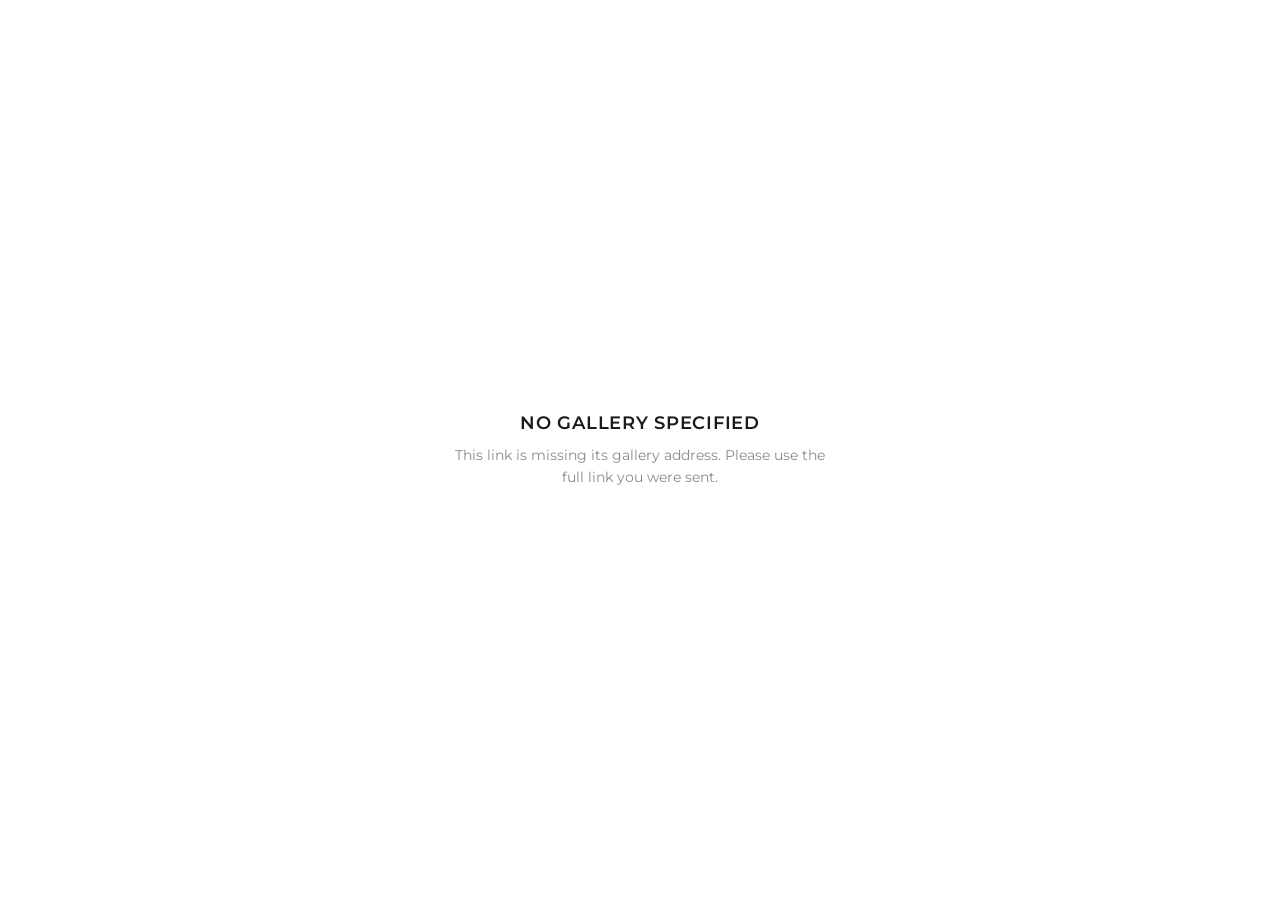
<file: web/index.html>
<!doctype html>
<html lang="en">
<head>
<meta charset="utf-8">
<meta name="viewport" content="width=device-width,initial-scale=1,viewport-fit=cover">
<link rel="icon" type="image/png" href="/brand/logo">
<link rel="icon" type="image/png" media="(prefers-color-scheme: dark)" href="/brand/logo?theme=dark">
<link rel="apple-touch-icon" href="/brand/logo">
<title>Gallery</title>
<!--ims:font--><link rel="preconnect" href="https://fonts.googleapis.com">
<link rel="preconnect" href="https://fonts.gstatic.com" crossorigin>
<link href="https://fonts.googleapis.com/css2?family=Montserrat:wght@300;400;500;600;700&display=swap" rel="stylesheet"><!--/ims:font-->
<style>
:root{
  --brand-fg:#ffffff;
  --page-bg:#ffffff;
  --page-fg:#1a1a1a;
  --muted:#8a8a8a;
  --line:#e6e6e6;
  --cover-scrim:0.28;
  --gap:10px;
  --maxw:3840px;
  /* Set by a gallery design (see design/design.mjs); these defaults are the original look. */
  --accent:#1a1a1a;
  --accent-fg:#ffffff;
  --tile-bg:#f2f2f2;
  --header-bg:rgba(255,255,255,.93);
  --surface:#ffffff;
  --radius:0px;
  --row-h:330;
  --row-h-tablet:260;
  --tile-min:240px;
  --tile-aspect:1;
  --font:'Montserrat',-apple-system,BlinkMacSystemFont,'Segoe UI',Helvetica,Arial,sans-serif;
}
*{box-sizing:border-box}
html,body{margin:0;padding:0}
body{background:var(--page-bg);color:var(--page-fg);font-family:var(--font);-webkit-font-smoothing:antialiased}
img{display:block;max-width:100%}
button{font-family:inherit;cursor:pointer}

.mark{display:inline-block;background-color:currentColor;
  -webkit-mask-image:url(/brand/logo);mask-image:url(/brand/logo);
  -webkit-mask-size:contain;mask-size:contain;-webkit-mask-repeat:no-repeat;mask-repeat:no-repeat;
  -webkit-mask-position:center;mask-position:center}

/* ---------- loading / message ---------- */
#boot{position:fixed;inset:0;display:grid;place-items:center;background:var(--page-bg);z-index:60;transition:opacity .4s}
#boot.hide{opacity:0;pointer-events:none}
.spin{width:26px;height:26px;border:2px solid var(--line);border-top-color:var(--page-fg);border-radius:50%;animation:sp .8s linear infinite}
@keyframes sp{to{transform:rotate(360deg)}}
.msg{max-width:420px;padding:0 24px;text-align:center}
.msg h2{font-weight:600;font-size:18px;letter-spacing:.04em;text-transform:uppercase;margin:0 0 10px}
.msg p{color:var(--muted);font-size:14px;line-height:1.6;margin:0}

/* ---------- password gate ---------- */
#gate{position:fixed;inset:0;display:none;place-items:center;background:var(--page-bg);z-index:55}
#gate.on{display:grid}
.gate-box{width:min(380px,88vw);text-align:center}
.gate-box h1{font-size:15px;font-weight:600;letter-spacing:.18em;text-transform:uppercase;margin:0 0 6px}
.gate-box p{color:var(--muted);font-size:13px;margin:0 0 26px}
.gate-box input{width:100%;padding:14px 16px;border:1px solid var(--line);background:transparent;font-family:inherit;font-size:15px;outline:none;text-align:center;letter-spacing:.04em}
.gate-box input:focus{border-color:var(--page-fg)}
.gate-box button{width:100%;margin-top:12px;padding:14px;border:none;background:var(--accent);color:var(--accent-fg);font-size:12px;font-weight:600;letter-spacing:.18em;text-transform:uppercase}
.gate-x{position:absolute;top:calc(14px + env(safe-area-inset-top));right:calc(14px + env(safe-area-inset-right));width:44px;height:44px;display:none;place-items:center;
  border:0;background:none;color:var(--page-fg);opacity:.7;border-radius:50%;cursor:pointer;padding:0}
.gate-x:hover{opacity:1;background:rgba(0,0,0,.06)}
#gate.dismissible .gate-x{display:grid}
.gate-field{position:relative}
.gate-box .gate-eye{position:absolute;right:4px;top:0;bottom:0;width:auto;margin:0;padding:0 14px;background:none;color:var(--muted);
  font-size:11px;font-weight:600;letter-spacing:.12em;cursor:pointer}
.gate-box .gate-eye:hover{color:var(--page-fg)}
.gate-box[data-kind=password] .gate-field input{padding-right:70px}
.gate-box:not([data-kind=password]) .gate-eye{display:none}
.gate-err{color:#c0392b;font-size:12.5px;margin-top:14px;min-height:18px;letter-spacing:.02em}

/* ---------- cover ---------- */
#cover{position:relative;height:100svh;min-height:520px;width:100%;overflow:hidden;display:grid;place-items:center;color:var(--brand-fg)}
#cover .bg{position:absolute;inset:0;background-size:cover;background-position:center;transform:scale(1.04);opacity:0;transition:opacity 1.1s ease,transform 7s ease-out}
#cover.ready .bg{opacity:1;transform:scale(1)}
#cover .scrim{position:absolute;inset:0;background:rgba(0,0,0,var(--cover-scrim))}
.cover-inner{position:relative;text-align:center;padding:0 24px;opacity:0;transform:translateY(14px);transition:opacity .9s .25s ease,transform .9s .25s ease}
#cover.ready .cover-inner{opacity:1;transform:none}
.cover-inner h1{margin:0;font-size:clamp(30px,6.2vw,62px);font-weight:700;letter-spacing:.085em;text-transform:uppercase;line-height:1.08;text-shadow:0 2px 26px rgba(0,0,0,.3)}
.heart{position:absolute;top:7px;right:7px;z-index:2;width:30px;height:30px;border:0;padding:0;border-radius:50%;
  background:rgba(0,0,0,.3);color:rgba(255,255,255,.92);display:grid;place-items:center;cursor:pointer;
  opacity:0;transition:opacity .18s,transform .14s}
.heart svg{fill:none;stroke:currentColor;stroke-width:1.7}
.cell:hover .heart,.heart.on{opacity:1}
.heart.on{color:#fff}
.heart.on svg{fill:currentColor}
.heart:active{transform:scale(.88)}
@media(hover:none){.heart{opacity:.85}}
#lbFav.on svg{fill:currentColor}
.hbtn.on{opacity:1}
.hbtn.on svg{fill:currentColor}

.dlpop{position:absolute;z-index:4;background:var(--surface);color:var(--page-fg);min-width:218px;box-shadow:0 14px 40px rgba(0,0,0,.34);
  border-radius:2px;overflow:hidden}
.dlpop button{display:block;width:100%;text-align:left;border:0;background:none;cursor:pointer;padding:12px 16px;
  font:inherit;font-size:12.5px;color:inherit}
.dlpop button+button{border-top:1px solid var(--line)}
.dlpop button:hover{background:var(--tile-bg)}
.dlpop small{display:block;color:var(--muted);font-size:10.5px;letter-spacing:.04em;margin-top:3px;text-transform:none}

.cover-date[hidden]{display:none}
.cover-date{margin-top:20px;font-size:clamp(10px,1.2vw,12px);letter-spacing:.3em;text-transform:uppercase;opacity:.95}
.cover-cta{margin-top:40px;display:inline-block;padding:15px 44px;border:1px solid rgba(255,255,255,.75);background:transparent;color:#fff;font-size:11px;font-weight:500;letter-spacing:.26em;text-transform:uppercase;transition:background .3s,color .3s}
.cover-cta:hover{background:#fff;color:#111}
.cover-mark{position:absolute;left:50%;bottom:30px;transform:translateX(-50%);opacity:.92}
.cover-mark .mark{width:clamp(54px,9.5vw,72px);height:clamp(54px,9.5vw,72px)}

/* ---------- header ---------- */
body.lb-open header{visibility:hidden}
.sets{display:flex;gap:4px 24px;flex-wrap:wrap;align-items:center}
.sets[hidden]{display:none}
.sets button{background:none;border:0;border-bottom:2px solid transparent;border-radius:0;padding:6px 0;cursor:pointer;white-space:nowrap;color:var(--page-fg);
  opacity:.5;font-size:12.5px;font-weight:600;letter-spacing:.16em;text-transform:uppercase;
  transition:opacity .2s,border-color .2s;font-family:inherit}
.sets button:hover{opacity:.85}
.sets button.on{opacity:1;border-bottom-color:currentColor}

header{position:sticky;top:0;z-index:30;background:var(--header-bg);backdrop-filter:saturate(180%) blur(12px);border-bottom:1px solid var(--line)}
/* the header and the grid share one width and one side margin, so the title lines up with the first photo */
:root{--edge:max(var(--gap),14px)}
.hwrap{max-width:var(--maxw);margin:0 auto;padding:14px var(--edge);min-height:78px;display:flex;align-items:center;flex-wrap:wrap;gap:8px 36px}
.hhead{min-width:0;flex:0 1 auto}
.htitle{font-size:20px;font-weight:600;letter-spacing:.12em;text-transform:uppercase;line-height:1.2;overflow-wrap:anywhere}
.hsub{margin-top:6px;color:var(--muted);font-size:11px;font-weight:500;letter-spacing:.24em;text-transform:uppercase}
.hsub:empty{display:none}
.hact{margin-left:auto;display:flex;align-items:center;gap:6px;flex:0 0 auto}
.hcount{color:var(--muted);font-size:11px;letter-spacing:.14em;text-transform:uppercase;white-space:nowrap;margin-right:10px}
.hbtn{display:inline-flex;align-items:center;justify-content:center;gap:8px;white-space:nowrap;padding:10px 8px;border:none;background:transparent;color:var(--page-fg);opacity:.72;font-size:10.5px;font-weight:600;letter-spacing:.18em;text-transform:uppercase;transition:opacity .22s}
.hbtn:hover{opacity:1}
.hbtn[hidden]{display:none}
.hbtn svg{display:none;flex:0 0 auto}
.hbtn[disabled]{opacity:.3;cursor:default}
@media(max-width:700px){
  .hcount{display:none}
  .hwrap{gap:6px 12px;padding:10px var(--edge);min-height:64px}
  .hhead{flex:1 1 0}
  .htitle{font-size:15px;letter-spacing:.1em}
  .hsub{margin-top:4px;font-size:10px}
  .sets{order:3;flex:0 0 100%;gap:2px 20px}
  .sets button{font-size:11.5px}
  .hbtn span{display:none}
  .hbtn svg{display:block;width:19px;height:19px}
  .hbtn{width:40px;height:40px;padding:0;gap:0;flex:0 0 auto;opacity:.85}
  .hact{gap:0}
}
/* tablets: a little more room than a phone, less than a desktop */
@media(min-width:701px) and (max-width:1100px){
  .hwrap{gap:8px 24px}
  .cover-inner h1{font-size:clamp(34px,6vw,54px)}
}
/* touch screens: bigger targets, and clear of a notch in landscape */
@media(pointer:coarse){
  .heart{width:36px;height:36px}
  .ibtn{width:44px;height:44px}
  .nav{width:56px;height:56px}
  #toTop{width:48px;height:48px}
}
@media(pointer:coarse){
  .hwrap{padding-left:max(var(--edge),env(safe-area-inset-left));padding-right:max(var(--edge),env(safe-area-inset-right))}
}

/* ---------- grid ---------- */
#grid{max-width:var(--maxw);margin:0 auto;padding:var(--gap)}
@media(pointer:coarse){#grid{padding-left:max(var(--gap),env(safe-area-inset-left));padding-right:max(var(--gap),env(safe-area-inset-right))}}
.row{display:flex;gap:var(--gap);margin-bottom:var(--gap)}
.cell{position:relative;overflow:hidden;background:var(--tile-bg);border-radius:var(--radius);cursor:zoom-in}
.cell img{width:100%;height:100%;object-fit:cover;opacity:0;transition:opacity .55s ease,transform .7s ease}
.cell img.in{opacity:1}
.cell:hover img{transform:scale(1.035)}
.cell .vid{position:absolute;inset:0;display:grid;place-items:center;pointer-events:none}
.cell .vid span{background:rgba(0,0,0,.45);color:#fff;border-radius:50%;width:48px;height:48px;display:grid;place-items:center}
footer{padding:70px 20px 90px;text-align:center;color:var(--muted);font-size:10.5px;letter-spacing:.22em;text-transform:uppercase}
footer .mark{width:42px;height:42px;opacity:.6;margin-bottom:18px}
footer a{color:inherit;text-decoration:none;transition:color .25s,opacity .25s}
footer a:hover{color:var(--page-fg)}
#footMark a{display:inline-block;color:var(--page-fg);opacity:.6}
#footMark a:hover{opacity:1}
.flinks{margin-top:16px;display:flex;align-items:center;justify-content:center;gap:12px;font-size:10.5px;letter-spacing:.2em}
.fdot{opacity:.45}
.cover-mark a{color:inherit;display:inline-block;transition:opacity .25s}
.cover-mark a:hover{opacity:.7}

/* ---------- lightbox ---------- */
/* A phone browser's toolbars overlap a fixed, full-height overlay, which used to hide the
   close and download buttons. --lbh follows the visible viewport; svh is the fallback.
   `position:fixed` is measured against the layout viewport, and on iOS the visible area can
   end up sitting lower inside it -- after a keyboard closes, or when locking the body
   collapses the page. The overlay then renders above the screen and takes the close button
   with it, so --lbt pushes it back down to where the visible area actually starts. */
#lb{position:fixed;left:0;right:0;top:var(--lbt,0px);height:100vh;height:100svh;height:var(--lbh,100svh);
  z-index:50;overscroll-behavior:contain;touch-action:none;background:#0d0d0d;display:none;opacity:0;transition:opacity .28s}
#lb.on{display:block}
#lb.vis{opacity:1}
/* minmax(0,1fr), not the default auto: an auto track grows to the image's natural
   height, and `max-height:100%` then measures against that inflated track and does
   nothing, so a tall photo ran off the bottom of the screen. */
#lb .stage{position:absolute;inset:0;display:grid;grid-template:minmax(0,1fr)/minmax(0,1fr);
  place-items:center;padding:62px 70px;touch-action:none;overflow:hidden}
#lb img,#lb video{max-width:100%;max-height:100%;object-fit:contain;width:auto;height:auto}
#lb video{width:100%;height:100%;background:#000}
#lb img{transform-origin:50% 50%;will-change:transform}
#lb .bar{position:absolute;top:0;left:0;right:0;min-height:60px;display:flex;align-items:center;gap:8px;z-index:2;
  padding:env(safe-area-inset-top) calc(14px + env(safe-area-inset-right)) 0 calc(14px + env(safe-area-inset-left));color:#fff;
  background:linear-gradient(rgba(0,0,0,.58),rgba(0,0,0,0));pointer-events:none}
#lb .bar .ibtn{pointer-events:auto}
#lb .bar .idx{font-size:11px;letter-spacing:.18em;opacity:.75;margin-right:auto}
.ibtn{width:42px;height:42px;display:grid;place-items:center;background:transparent;border:none;color:#fff;opacity:.8;border-radius:50%}
.ibtn:hover{opacity:1;background:rgba(255,255,255,.12)}
.nav{position:absolute;top:50%;transform:translateY(-50%);width:54px;height:54px;border-radius:50%;background:rgba(255,255,255,.08);border:none;color:#fff;display:grid;place-items:center}
.nav:hover{background:rgba(255,255,255,.2)}
.nav.prev{left:14px}.nav.next{right:14px}
@media(max-width:700px){
  #lb .stage{padding:calc(60px + env(safe-area-inset-top)) 8px calc(86px + env(safe-area-inset-bottom))}
  .nav{display:none}
}
#lb .mbar{position:absolute;left:0;right:0;bottom:0;min-height:74px;display:none;align-items:center;justify-content:center;gap:10px;z-index:2;
  padding-bottom:env(safe-area-inset-bottom);background:linear-gradient(rgba(0,0,0,0),rgba(0,0,0,.6))}
@media(max-width:700px){#lb .mbar{display:flex}}
.mbtn{padding:12px 20px;border:1px solid rgba(255,255,255,.5);background:transparent;color:#fff;font-size:11px;letter-spacing:.16em;text-transform:uppercase;border-radius:2px}

/* ---------- video quality ---------- */
#lbQ{width:auto;padding:0 14px;font-size:11px;letter-spacing:.12em;text-transform:uppercase;border:1px solid rgba(255,255,255,.4);border-radius:999px;height:34px;display:none;white-space:nowrap}
#lbQ.on{display:block}
#lbQm{position:absolute;z-index:4;top:calc(56px + env(safe-area-inset-top));right:calc(14px + env(safe-area-inset-right));display:none;min-width:190px;
  background:#1b1b1b;color:#fff;border:1px solid rgba(255,255,255,.18);box-shadow:0 14px 40px rgba(0,0,0,.5);padding:6px}
#lbQm.on{display:block}
#lbQm button{display:block;width:100%;text-align:left;border:0;background:none;color:inherit;font:inherit;font-size:13px;padding:12px 14px;cursor:pointer}
#lbQm button:hover{background:rgba(255,255,255,.1)}
#lbQm button.on:after{content:"\2713";float:right}
#lbQm small{display:block;opacity:.6;font-size:11px;margin-top:2px}

/* ---------- progress modal ---------- */
#prog{position:fixed;inset:0;z-index:80;background:rgba(12,12,12,.72);backdrop-filter:blur(3px);display:none;place-items:center;padding:24px}
#prog.on{display:grid}
.pbox{width:min(420px,100%);background:var(--page-bg);color:var(--page-fg);padding:34px 30px 26px;text-align:center}
.pbox h3{margin:0 0 10px;font-size:13px;font-weight:600;letter-spacing:.2em;text-transform:uppercase}
.pbox p{margin:0 0 22px;color:var(--muted);font-size:13px;line-height:1.6}
.pbar{height:3px;background:var(--line);overflow:hidden}
.pbar i{display:block;height:100%;width:0;background:var(--accent);transition:width .25s ease}
.pbar.indet i{width:35%;animation:slide 1.3s ease-in-out infinite}
@keyframes slide{0%{margin-left:-35%}100%{margin-left:100%}}
.pstat{margin-top:14px;font-size:11px;letter-spacing:.14em;text-transform:uppercase;color:var(--muted);min-height:16px}
.pcancel{margin-top:24px;padding:11px 26px;border:1px solid var(--line);background:transparent;color:var(--muted);font-size:10.5px;font-weight:600;letter-spacing:.18em;text-transform:uppercase;transition:color .2s,border-color .2s}
.pcancel:hover{color:var(--page-fg);border-color:var(--page-fg)}
.pgo{display:none;margin:24px 8px 0 0;padding:11px 26px;border:1px solid var(--accent);background:var(--accent);color:var(--accent-fg);font-size:10.5px;font-weight:600;letter-spacing:.18em;text-transform:uppercase}
#prog.ready .pgo{display:inline-block}
#prog.ready .pbar{display:none}
.pgo+.pcancel{margin-top:24px}

/* ---------- share ---------- */
#share{position:fixed;inset:0;z-index:75;background:rgba(12,12,12,.62);display:none;place-items:center;padding:20px}
#share.on{display:grid}
.sbox{position:relative;width:min(460px,100%);background:var(--surface);color:var(--page-fg);padding:38px 38px 34px;box-shadow:0 20px 60px rgba(0,0,0,.35)}
.sbox h3{margin:0 0 26px;font-size:16px;font-weight:700;letter-spacing:.16em;text-transform:uppercase}
.sx{position:absolute;top:12px;right:12px;width:40px;height:40px;border:0;background:none;color:var(--muted);display:grid;place-items:center;padding:0;cursor:pointer}
.sx:hover{color:var(--page-fg)}
.slink{display:flex;margin-bottom:34px;background:var(--tile-bg)}
.slink input{flex:1 1 auto;min-width:0;border:0;background:none;padding:16px;font:inherit;font-size:14px;color:inherit;outline:none}
.slink button{flex:0 0 auto;border:0;background:var(--accent);color:var(--accent-fg);padding:0 26px;font-size:12px;font-weight:600;letter-spacing:.16em;text-transform:uppercase}
.sgrid{display:grid;grid-template-columns:repeat(4,1fr);gap:28px 8px}
.sgrid button{display:flex;flex-direction:column;align-items:center;gap:10px;border:0;background:none;color:var(--muted);font-size:12.5px;letter-spacing:.02em;padding:0;cursor:pointer}
.sgrid button:hover{color:var(--page-fg)}
.sgrid i{width:56px;height:56px;border-radius:50%;background:var(--muted);color:var(--surface);display:grid;place-items:center;font-style:normal;transition:background .2s}
.sgrid button:hover i{background:var(--page-fg)}
.sgrid svg{width:28px;height:28px;fill:currentColor}
@media(max-width:420px){.sbox{padding:30px 22px 26px}.sgrid{gap:22px 4px}.sgrid i{width:48px;height:48px}.sgrid button{font-size:11px}}

/* ---------- toast ---------- */
#toast{position:fixed;left:50%;bottom:30px;transform:translate(-50%,16px);background:#111;color:#fff;padding:13px 22px;font-size:12px;letter-spacing:.09em;z-index:70;opacity:0;pointer-events:none;transition:opacity .3s,transform .3s;max-width:88vw;text-align:center}
#toast.on{opacity:1;transform:translate(-50%,0)}

/* ---------- back to top ---------- */
#toTop{position:fixed;right:calc(18px + env(safe-area-inset-right));bottom:calc(22px + env(safe-area-inset-bottom));-webkit-tap-highlight-color:transparent;width:44px;height:44px;border-radius:50%;border:1px solid var(--line);padding:0;
  background:var(--surface);color:var(--page-fg);box-shadow:0 4px 16px rgba(0,0,0,.16);cursor:pointer;z-index:40;
  display:grid;place-items:center;opacity:0;visibility:hidden;transform:translateY(8px);transition:opacity .25s,transform .25s,visibility .25s}
#toTop.on{opacity:1;visibility:visible;transform:none}
#toTop:hover{border-color:var(--page-fg)}
#toTop svg{display:block}
@media(max-width:700px){#toTop{right:calc(14px + env(safe-area-inset-right));bottom:calc(16px + env(safe-area-inset-bottom));width:48px;height:48px}}
</style>
</head>
<body>

<div id="boot"><div class="spin"></div></div>

<div id="gate">
  <button type="button" class="gate-x" id="gateX" aria-label="Close"><svg viewBox="0 0 24 24" width="20" height="20" fill="none" stroke="currentColor" stroke-width="1.7" stroke-linecap="round"><path d="M5 5l14 14M19 5L5 19"/></svg></button>
  <form class="gate-box" id="gateForm">
    <h1 id="gateTitle">Private Gallery</h1>
    <p id="gateSub">Enter the password you were given</p>
    <div class="gate-field">
      <input id="gatePw" type="password" autocomplete="current-password" placeholder="Password" autofocus>
      <button type="button" class="gate-eye" id="gateEye" aria-label="Show password" aria-pressed="false">SHOW</button>
    </div>
    <button type="submit" id="gateBtn">Enter</button>
    <div class="gate-err" id="gateErr"></div>
  </form>
</div>

<main id="app" hidden>
  <section id="cover">
    <div class="bg" id="coverBg"></div>
    <div class="scrim"></div>
    <div class="cover-inner">
      <h1 id="coverTitle"></h1>
      <div class="cover-date" id="coverDate"></div>
      <button class="cover-cta" id="coverCta">View Gallery</button>
    </div>
    <div class="cover-mark" id="coverMark"></div>
  </section>

  <header id="hdr">
    <div class="hwrap">
      <div class="hhead"><div class="htitle" id="hTitle"></div><div class="hsub" id="hSub"></div></div>
      <nav class="sets" id="setRow" hidden></nav>
      <div class="hact">
        <div class="hcount" id="hCount"></div>
      <button class="hbtn" id="btnFav" aria-label="Favourites" title="Favourites" hidden><svg viewBox="0 0 24 24" width="17" height="17" fill="none" stroke="currentColor" stroke-width="1.8" stroke-linejoin="round"><path d="M12 20l-1.3-1.2C6.1 14.7 3.2 12.1 3.2 8.9c0-2.5 2-4.4 4.5-4.4 1.4 0 2.8.7 3.6 1.8l.7.9.7-.9c.8-1.1 2.2-1.8 3.6-1.8 2.5 0 4.5 1.9 4.5 4.4 0 3.2-2.9 5.8-7.5 9.9z"/></svg><span>Favourites</span></button>
      <button class="hbtn" id="btnAll" aria-label="Download all" title="Download all"><svg viewBox="0 0 24 24" width="17" height="17" fill="none" stroke="currentColor" stroke-width="1.8" stroke-linecap="round" stroke-linejoin="round"><path d="M12 3v11"/><path d="M7.5 10l4.5 4.5 4.5-4.5"/><path d="M4 20h16"/></svg><span>Download All</span></button>
      <button class="hbtn" hidden id="btnShareFav" aria-label="Share favourites" title="Share favourites"><svg viewBox="0 0 24 24" width="17" height="17" fill="none" stroke="currentColor" stroke-width="1.8" stroke-linecap="round" stroke-linejoin="round"><path transform="translate(-1 -3) scale(.9)" d="M14 5l6 5.5-6 5.5v-3.2c-4.4 0-7.3 1.3-9.5 4.7.6-4.6 3.2-8.2 9.5-8.9z"/><path fill="currentColor" stroke-width="2" transform="translate(13.2 13.2) scale(.42)" d="M12 20l-1.3-1.2C6.1 14.7 3.2 12.1 3.2 8.9c0-2.5 2-4.4 4.5-4.4 1.4 0 2.8.7 3.6 1.8l.7.9.7-.9c.8-1.1 2.2-1.8 3.6-1.8 2.5 0 4.5 1.9 4.5 4.4 0 3.2-2.9 5.8-7.5 9.9z"/></svg><span>Share Favourites</span></button>
      <button class="hbtn" id="btnShare" aria-label="Share" title="Share"><svg viewBox="0 0 24 24" width="17" height="17" fill="none" stroke="currentColor" stroke-width="1.8" stroke-linecap="round" stroke-linejoin="round"><path d="M14 5l6 5.5-6 5.5v-3.2c-4.4 0-7.3 1.3-9.5 4.7.6-4.6 3.2-8.2 9.5-8.9z"/></svg><span>Share</span></button>
      <button class="hbtn" id="btnSlides" aria-label="Slideshow" title="Slideshow"><svg viewBox="0 0 24 24" width="17" height="17" fill="none" stroke="currentColor" stroke-width="1.8" stroke-linejoin="round"><path d="M7 4.5v15l12-7.5z"/></svg><span>Slideshow</span></button>
      </div>
    </div>
  </header>

  <div id="grid"></div>

  <footer>
    <div id="footMark"></div>
    <div id="footText"></div>
    <nav class="flinks" id="flinks"></nav>
  </footer>
</main>

<div id="lb">
  <div class="bar">
    <div class="idx" id="lbIdx"></div>
    <button class="ibtn" id="lbQ" type="button" aria-haspopup="true" aria-expanded="false" aria-label="Video quality"></button>
    <button class="ibtn" id="lbFav" title="Favourite" aria-label="Favourite">
      <svg viewBox="0 0 24 24" width="19" height="19" fill="none" stroke="currentColor" stroke-width="1.7" stroke-linejoin="round"><path d="M12 20l-1.3-1.2C6.1 14.7 3.2 12.1 3.2 8.9c0-2.5 2-4.4 4.5-4.4 1.4 0 2.8.7 3.6 1.8l.7.9.7-.9c.8-1.1 2.2-1.8 3.6-1.8 2.5 0 4.5 1.9 4.5 4.4 0 3.2-2.9 5.8-7.5 9.9z"/></svg>
    </button>
    <button class="ibtn" id="lbDl" title="Download" aria-label="Download">
      <svg viewBox="0 0 24 24" width="19" height="19" fill="none" stroke="currentColor" stroke-width="1.7" stroke-linecap="round" stroke-linejoin="round"><path d="M12 3v12"/><path d="M7 11l5 5 5-5"/><path d="M4 20h16"/></svg>
    </button>
    <button class="ibtn" id="lbClose" title="Close" aria-label="Close">
      <svg viewBox="0 0 24 24" width="19" height="19" fill="none" stroke="currentColor" stroke-width="1.7" stroke-linecap="round"><path d="M5 5l14 14M19 5L5 19"/></svg>
    </button>
  </div>
  <div id="lbQm" role="menu"></div>
  <div class="stage" id="lbStage"></div>
  <button class="nav prev" id="lbPrev">&#8249;</button>
  <button class="nav next" id="lbNext">&#8250;</button>
  <div class="mbar">
    <button class="mbtn" id="mSave">Save to Photos</button>
    <button class="mbtn" id="mDl">Download</button>
  </div>
</div>

<div id="share" role="dialog" aria-modal="true" aria-labelledby="shareT">
  <div class="sbox">
    <button type="button" class="sx" id="shareX" aria-label="Close"><svg viewBox="0 0 24 24" width="18" height="18" fill="none" stroke="currentColor" stroke-width="1.7" stroke-linecap="round"><path d="M5 5l14 14M19 5L5 19"/></svg></button>
    <h3 id="shareT">Share</h3>
    <div class="slink"><input id="shareUrl" readonly aria-label="Gallery link"><button type="button" id="shareCopy">Copy</button></div>
    <div class="sgrid" id="shareGrid"><button type="button" data-via="messenger"><i><svg viewBox="0 0 24 24"><path d="M12 3C6.9 3 3 6.8 3 11.6c0 2.6 1.2 4.9 3.1 6.4V21l2.9-1.6c.9.3 1.9.4 3 .4 5.1 0 9-3.8 9-8.6S17.100 3 12 3zm.9 11.5l-2.3-2.4-4.500 2.400 5-5.300 2.400 2.400 4.400-2.400-5 5.300z"/></svg></i><span>Messenger</span></button><button type="button" data-via="whatsapp"><i><svg viewBox="0 0 24 24"><path d="M12 3a9 9 0 00-7.700 13.600L3 21l4.500-1.200A9 9 0 1012 3zm4.600 12.300c-.2.600-1.200 1.100-1.700 1.200-.4.100-1 .1-1.600-.1-1.700-.6-3.600-2-4.800-4-.8-1.200-1-2.300-.9-3 .1-.7.800-1.500 1.200-1.600.3-.1.500 0 .7.400l.6 1.400c.1.300 0 .5-.2.700l-.4.500c.8 1.500 1.800 2.300 3.200 3l.5-.6c.2-.2.400-.3.700-.2l1.500.7c.3.100.4.300.4.600z"/></svg></i><span>WhatsApp</span></button><button type="button" data-via="facebook"><i><svg viewBox="0 0 24 24"><path d="M13.500 21v-7.500h2.600l.4-3h-3V8.600c0-.9.300-1.400 1.500-1.400h1.600V4.500c-.3 0-1.200-.1-2.300-.1-2.300 0-3.800 1.400-3.800 3.900v2.200H7.900v3h2.600V21z"/></svg></i><span>Facebook</span></button><button type="button" data-via="email"><i><svg viewBox="0 0 24 24"><path d="M4 6h16a1 1 0 011 1v10a1 1 0 01-1 1H4a1 1 0 01-1-1V7a1 1 0 011-1zm.8 1.800l7.200 5.200 7.200-5.200-.6-.8L12 11.800 5.400 7z"/></svg></i><span>Email</span></button><button type="button" data-via="x"><i><svg viewBox="0 0 24 24"><path d="M17.800 4h2.900l-6.300 7.200L21.800 20H16l-4.500-5.900L6.300 20H3.400l6.700-7.700L2.900 4h5.900l4.100 5.400zm-1 14.300h1.600L7.900 5.600H6.200z"/></svg></i><span>X (Twitter)</span></button><button type="button" data-via="pinterest"><i><svg viewBox="0 0 24 24"><path d="M12.200 3C7.800 3 5.500 6 5.500 8.900c0 1.500.8 3.300 2.100 3.900.2.100.3 0 .3-.2l.3-1.200c0-.2 0-.3-.1-.4-.4-.5-.7-1.400-.7-2.200 0-2.100 1.600-4.100 4.300-4.100 2.400 0 4 1.600 4 3.900 0 2.600-1.300 4.400-3.100 4.400-1 0-1.700-.8-1.500-1.800.3-1.100.8-2.400.8-3.300 0-.8-.4-1.400-1.200-1.400-1 0-1.800 1-1.800 2.400 0 .9.300 1.500.3 1.500l-1.200 5c-.2 1-.1 2.200 0 3 0 .2.300.2.400.1.100-.1 1.200-1.500 1.600-2.900l.6-2.400c.3.600 1.200 1.100 2.200 1.100 2.900 0 4.900-2.600 4.900-6.200C18.500 5.500 16 3 12.200 3z"/></svg></i><span>Pinterest</span></button><button type="button" data-via="threads"><i><svg viewBox="0 0 24 24"><path d="M16.800 11.200c-.1 0-.2-.1-.3-.1-.2-2.700-1.700-4.200-4.200-4.200-1.500 0-2.800.6-3.500 1.800l1.300.9c.5-.8 1.300-1 2.200-1 1.200 0 2 .6 2.200 1.700a9 9 0 00-2.100-.1c-2.100.1-3.400 1.300-3.300 2.900.1 1.600 1.500 2.600 3.300 2.500 1.500-.1 2.600-.7 3-2.300.3.200.5.500.7.800.6 1 .4 2.600-1.100 3.800-1.100.9-2.400 1.300-4.100 1.300-1.900 0-3.400-.6-4.300-1.800-.9-1.100-1.300-2.700-1.300-4.600s.4-3.500 1.300-4.600c.9-1.200 2.400-1.800 4.300-1.800 2 0 3.500.6 4.500 1.800.5.600.8 1.300 1.100 2.100l1.500-.4c-.3-1.100-.8-2-1.500-2.700C16.900 5.900 15 5.100 12.600 5.100c-2.400 0-4.200.8-5.400 2.300C6.100 8.700 5.600 10.500 5.600 12.800s.5 4.100 1.600 5.400c1.200 1.500 3 2.300 5.400 2.300 2.100 0 3.800-.6 5-1.700 1.900-1.500 2-3.800 1.100-5.300-.5-.8-1.100-1.400-1.900-1.800zm-4.100 4c-.9.100-1.800-.3-1.800-1.100 0-.7.700-1.300 1.800-1.300.5 0 1 0 1.400.1-.1 1.700-.9 2.300-1.400 2.300z"/></svg></i><span>Threads</span></button><button type="button" data-via="more"><i><svg viewBox="0 0 24 24"><circle cx="6" cy="12" r="1.800"/><circle cx="12" cy="12" r="1.800"/><circle cx="18" cy="12" r="1.800"/></svg></i><span>More</span></button></div>
  </div>
</div>

<div id="prog">
  <div class="pbox">
    <h3 id="progTitle">Preparing your download</h3>
    <p id="progMsg">Large galleries can take a few minutes. Please keep this page open.</p>
    <div class="pbar"><i id="progBar"></i></div>
    <div class="pstat" id="progStat">Starting\u2026</div>
    <button class="pgo" id="progGo">Start download</button><button class="pcancel" id="progCancel">Cancel</button>
  </div>
</div>

<div id="toast"></div>
<button id="toTop" type="button" aria-label="Back to top"><svg width="18" height="18" viewBox="0 0 24 24" fill="none" stroke="currentColor" stroke-width="2" stroke-linecap="round" stroke-linejoin="round"><path d="M6 15l6-6 6 6"/></svg></button>

<script>
(function(){
"use strict";

var API = "/api";
var BRAND = {};   /* filled from the gallery descriptor */
var HEART = '<svg viewBox="0 0 24 24" width="18" height="18" aria-hidden="true">'
  + '<path d="M12 20.3l-1.3-1.2C6.1 15 3.2 12.4 3.2 9.2 3.2 6.7 5.2 4.8 7.7 4.8c1.4 0 2.8.7 3.6 1.8l.7.9.7-.9'
  + 'c.8-1.1 2.2-1.8 3.6-1.8 2.5 0 4.5 1.9 4.5 4.4 0 3.2-2.9 5.8-7.5 9.9z"/></svg>';
var MARK = '<span class="mark" aria-hidden="true"></span>';

/* ---------- helpers ---------- */
var $ = function(id){ return document.getElementById(id); };
function toast(t){ var e=$("toast"); e.textContent=t; e.classList.add("on"); clearTimeout(e._t); e._t=setTimeout(function(){e.classList.remove("on");},2600); }
function fail(title, body){
  $("boot").innerHTML = '<div class="msg"><h2>'+title+'</h2><p>'+body+'</p></div>';
  $("boot").classList.remove("hide");
}
function hashColor(h){
  /* decode only the DC (average colour) from a thumbhash - no image decode needed */
  if (!h) return null;
  try{
    var bin = atob(h.replace(/-/g,"+").replace(/_/g,"/"));
    if (bin.length < 3) return null;
    var h24 = bin.charCodeAt(0) | (bin.charCodeAt(1)<<8) | (bin.charCodeAt(2)<<16);
    var l = (h24 & 63)/63, pp = ((h24>>6)&63)/31.5 - 1, q = ((h24>>12)&63)/31.5 - 1;
    var b = l - 2/3*pp, r = (3*l - b + q)/2, g = r - q;
    var cl = function(v){ return Math.max(0, Math.min(255, Math.round(v*255))); };
    return "rgb(" + cl(r) + "," + cl(g) + "," + cl(b) + ")";
  }catch(e){ return null; }
}
var dlAbort = null;
function mb(n){ return (n/1048576).toFixed(n > 10485760 ? 0 : 1) + " MB"; }
function progOpen(title, msg, onCancel){
  $("progTitle").textContent = title;
  $("progMsg").textContent = msg;
  $("progStat").textContent = "Starting\u2026";
  $("progBar").style.width = "0";
  document.querySelector(".pbar").classList.add("indet");
  $("prog").classList.add("on");
  $("progCancel").onclick = function(){ if (onCancel) onCancel(); progClose(); };
}
function progClose(){ $("prog").classList.remove("on", "ready"); $("progCancel").onclick = null; $("progGo").onclick = null; }
function progSet(loaded, total){
  var bar = document.querySelector(".pbar");
  if (total > 0){
    bar.classList.remove("indet");
    $("progBar").style.width = Math.min(100, loaded/total*100) + "%";
    $("progStat").textContent = mb(loaded) + " of " + mb(total);
  } else {
    $("progStat").textContent = mb(loaded) + " downloaded";
  }
}
/* fetch that reports progress and can be cancelled */
function fetchProgress(url, opts, onProg){
  opts = opts || {};
  var ctl = new AbortController();
  dlAbort = ctl;
  opts.signal = ctl.signal;
  opts.credentials = "include";
  return fetch(url, opts).then(function(r){
    if (!r.ok) throw new Error("http " + r.status);
    var total = parseInt(r.headers.get("content-length") || "0", 10);
    var type = r.headers.get("content-type") || "";
    var name = filenameFrom(r, 0);
    if (!r.body || !r.body.getReader) {
      return r.blob().then(function(b){ return {blob:b, name:name, type:type}; });
    }
    var reader = r.body.getReader(), chunks = [], loaded = 0;
    return (function pump(){
      return reader.read().then(function(res){
        if (res.done) return {blob: new Blob(chunks, {type:type}), name:name, type:type};
        chunks.push(res.value); loaded += res.value.length;
        if (onProg) onProg(loaded, total);
        return pump();
      });
    })();
  });
}
function esc(s){ return String(s==null?"":s).replace(/[&<>"]/g,function(c){return {"&":"&amp;","<":"&lt;",">":"&gt;",'"':"&quot;"}[c];}); }

/* auth: either a slug (from the path) or an explicit key (query) */
var slug = null;
(function parse(){
  var m = location.pathname.replace(/\/+$/,"").split("/").filter(Boolean);
  var i = m.indexOf("g");
  /* a gallery is /<slug>; /g/<slug> is the old form, still honoured for links in the wild */
  if (i >= 0 && m[i+1]) slug = decodeURIComponent(m[i+1]);
  else if (m.length === 1) slug = decodeURIComponent(m[0]);
})();
/* The admin's device preview loads this same page with a marker, and reads its photos from the admin's own
   preview routes (no gate, no activity log, never the originals). The marker only changes where data comes from. */
var PREVIEW = (document.querySelector('meta[name="ims-preview"]') || {}).content || null;
if (PREVIEW) slug = "preview";
/* ?picks=<token> is somebody's shared list of favourites: the same page and the same gate, narrowed to those photos */
var SHARED = (!PREVIEW && /^[A-Za-z0-9_-]{16,64}$/.test(new URLSearchParams(location.search).get("picks") || ""))
  ? new URLSearchParams(location.search).get("picks") : null;
var BASE = PREVIEW ? (API + "/admin/design-preview/" + PREVIEW) : (slug ? (API + "/g/" + encodeURIComponent(slug)) : null);
if (PREVIEW) window.addEventListener("message", function(ev){
  /* only the admin page that framed this one, and only these two messages; the CSS is the server's own output */
  if (ev.origin !== location.origin || ev.source !== window.parent) return;
  var m = ev.data || {};
  if (m.type === "ims-design"){
    var st = document.getElementById("ims-design");
    if (!st){ st = document.createElement("style"); st.id = "ims-design"; document.head.appendChild(st); }
    st.textContent = String(m.css || "");
    if (typeof m.fontHref === "string" && (m.fontHref === "" || m.fontHref.indexOf("https://fonts.googleapis.com/css2?") === 0)){
      var fl = document.querySelector('link[rel="stylesheet"][href^="https://fonts.googleapis.com/"]');
      if (!m.fontHref){ if (fl) fl.remove(); }
      else if (fl){ if (fl.getAttribute("href") !== m.fontHref) fl.setAttribute("href", m.fontHref); }
      else { fl = document.createElement("link"); fl.rel = "stylesheet"; fl.href = m.fontHref; document.head.appendChild(fl); }
    }
    fitCover();
    if (!$("app").hidden) layout();
  } else if (m.type === "ims-scroll"){
    /* show the part of the page being edited; nothing else is accepted */
    var to = m.to === "grid" ? $("hdr") : (m.to === "cover" ? $("cover") : null);
    if (to) to.scrollIntoView({block:"start", behavior: (window.matchMedia && matchMedia("(prefers-reduced-motion: reduce)").matches) ? "auto" : "smooth"});
  } else if (m.type === "ims-cover"){
    if (typeof m.focus === "string" && /^\d{1,3}(\.\d+)? \d{1,3}(\.\d+)?$/.test(m.focus)) $("coverBg").style.backgroundPosition = m.focus.replace(" ", "% ") + "%";
    if (typeof m.src === "string" && m.src.indexOf("/api/admin/") === 0){
      var im = new Image();
      im.onload = function(){ coverNat = { w: im.naturalWidth, h: im.naturalHeight }; $("coverBg").style.backgroundImage = 'url("' + m.src + '")'; fitCover(); $("cover").classList.add("ready"); };
      im.src = m.src;
    }
  }
});

function imgUrl(id, size){ return BASE + "/img/" + id + "?size=" + size; }
function getJSON(path, opts){
  return fetch(BASE + (path||""), Object.assign({credentials:"same-origin"}, opts||{}))
    .then(function(r){
      return r.json().then(function(j){ return {ok:r.ok, status:r.status, body:j}; },
                           function(){ return {ok:r.ok, status:r.status, body:null}; });
    });
}
function postJSON(path, data){
  return getJSON(path, {method:"POST", headers:{"Content-Type":"application/json"}, body: JSON.stringify(data)});
}

/* ---------- state ---------- */
var link=null, album=null, assets=[], slideTimer=null, cur=0;
var lastW = 0;
var scrollLockY = 0;
var shareCache = {};   /* assetId -> {file:File} prepared ahead of the tap */

function fetchOriginal(a){
  /* resolves to a File of the untouched original, cached per asset */
  if (shareCache[a.id]) return Promise.resolve(shareCache[a.id]);
  return fetch(imgUrl(a.id, "original"), {credentials:"same-origin"}).then(function(r){
    if (!r.ok) throw new Error("fetch");
    var name = filenameFrom(r, 0);
    var type = r.headers.get("content-type") || "image/jpeg";
    return r.blob().then(function(bl){
      var f = null;
      try { f = new File([bl], name, {type: type}); } catch(e){}
      if (f) shareCache[a.id] = f;
      return f;
    });
  });
}
function lockScroll(){
  scrollLockY = window.scrollY || window.pageYOffset || 0;
  var b = document.body;
  b.style.position = "fixed";
  b.style.top = (-scrollLockY) + "px";
  b.style.left = "0";
  b.style.right = "0";
  b.style.width = "100%";
  b.style.overflow = "hidden";
}
function unlockScroll(){
  var b = document.body;
  b.style.position = ""; b.style.top = ""; b.style.left = "";
  b.style.right = ""; b.style.width = ""; b.style.overflow = "";
  window.scrollTo(0, scrollLockY);
}

/* ---------- boot ---------- */
if (!slug){
  fail("No gallery specified", "This link is missing its gallery address. Please use the full link you were sent.");
  return;
}
resolve();

function resolve(){
  getJSON("").then(function(r){
    if (r.status === 410) return fail("This gallery has expired","The link is no longer available. Please contact your photographer for access.");
    if (!r.ok) return fail("Gallery not found","This link doesn't appear to be valid. Please check the address you were sent.");
    link = r.body;
    BRAND = (r.body && r.body.brand) || {};
    album = {albumName: r.body.title, description: r.body.subtitle};
    if (r.body.gate === "password") return showGate("password");
    if (r.body.gate === "email")    return showGate("email");
    loadGallery();
  }).catch(function(){ fail("Can't connect","The gallery could not be reached. Please check your connection and try again."); });
}

function notFound(r){
  var m = (r.body && r.body.message) || "";
  if (/expired/i.test(m)) fail("This gallery has expired","The link is no longer available. Please contact your photographer for access.");
  else fail("Gallery not found","This link doesn't appear to be valid. Please check the address you were sent.");
}

/* ---------- password ---------- */
function showGate(kind){
  $("gate").classList.remove("dismissible");     /* only a heart's email prompt can be closed; the door cannot */
  $("boot").classList.add("hide");
  $("gate").classList.add("on");
  $("gate").dataset.kind = kind;
  $("gateForm").dataset.kind = kind;
  gateEye(false);
  if (kind === "email"){
    $("gateTitle").textContent = link && link.title ? link.title : "View this gallery";
    $("gateSub").textContent = "Enter your email to view these photos";
    $("gatePw").type = "email";
    $("gatePw").placeholder = "you@example.com";
    $("gatePw").autocomplete = "email";
    $("gateBtn").textContent = "View Gallery";
  } else {
    $("gateTitle").textContent = "Private Gallery";
    $("gateSub").textContent = "Enter the password you were given";
    $("gatePw").type = "password";
    $("gatePw").placeholder = "Password";
    $("gatePw").autocomplete = "current-password";
    $("gateBtn").textContent = "Enter";
  }
  $("gatePw").value = "";
  $("gateErr").textContent = "";
  setTimeout(function(){ $("gatePw").focus(); }, 60);
}

function gateEye(show){
  var i = $("gatePw"), b = $("gateEye");
  if ($("gateForm").dataset.kind === "password") i.type = show ? "text" : "password";
  b.textContent = show ? "HIDE" : "SHOW";
  b.setAttribute("aria-pressed", show ? "true" : "false");
  b.setAttribute("aria-label", show ? "Hide password" : "Show password");
}
$("gateEye").addEventListener("click", function(){ gateEye($("gatePw").type === "password"); $("gatePw").focus(); });
function gateClose(){ $("gate").classList.remove("on","dismissible"); favPending = null; }
$("gateX").addEventListener("click", gateClose);
document.addEventListener("keydown", function(e){
  if (e.key === "Escape" && $("gate").classList.contains("dismissible")) { e.stopPropagation(); gateClose(); }
}, true);
$("gateForm").addEventListener("submit", function(e){
  e.preventDefault();
  var kind = $("gate").dataset.kind;
  var v = $("gatePw").value.trim();
  if (!v) return;
  $("gateErr").textContent = "";
  $("gateBtn").disabled = true;

  var call = (kind === "email") ? postJSON("/register", {email: v}) : postJSON("/unlock", {password: v});
  call.then(function(r){
    $("gateBtn").disabled = false;
    if (r.status === 429) { $("gateErr").textContent = "Too many attempts. Please wait a few minutes."; return; }
    if (!r.ok){
      $("gateErr").textContent = (kind === "email")
        ? "That doesn't look like a valid email address."
        : "That password didn't work. Please try again.";
      $("gatePw").value = ""; $("gatePw").focus();
      return;
    }
    if (r.body && r.body.gate === "email") return showGate("email");   /* password cleared, now ask for email */
    $("gate").classList.remove("on");
    $("boot").classList.remove("hide");
    $("boot").innerHTML = '<div class="spin"></div>';
    loadGallery();
  }).catch(function(){
    $("gateBtn").disabled = false;
    $("gateErr").textContent = "Something went wrong. Please try again.";
  });
});

/* ---------- load ---------- */
var curSet = null;
var favs = {}, favNamed = false, favOnly = false;

function loadFavs(then){
  getJSON("/favourites").then(function(r){
    favs = {}; favNamed = !!(r.body && r.body.named);
    ((r.body && r.body.ids) || []).forEach(function(id){ favs[id] = true; });
    if (then) then();
  }).catch(function(){ if (then) then(); });
}
function favCount(){ return Object.keys(favs).filter(function(k){ return favs[k]; }).length; }

/* The heart is the only thing that needs to know who you are. A gallery with no gate
   asks here rather than at the door, so browsing stays open. */
var favPending = null;
function toggleFav(id, el){
  var on = !favs[id];
  postJSON("/favourites", {assetId:id, on:on}).then(function(r){
    if (r.status === 401 && r.body && r.body.error === "who"){
      favPending = id;
      showGate("email");
      $("gateSub").textContent = "Enter your email so your picks are saved against your name";
      $("gate").classList.add("dismissible");
      return;
    }
    if (!r.ok) return toast("Couldn't save that pick");
    favs[id] = on;
    paintFavUi();
    if (favOnly && !on) render();
  }).catch(function(){ toast("Couldn't save that pick"); });
}
function paintHearts(){
  Array.prototype.forEach.call(document.querySelectorAll(".cell .heart"), function(h){
    h.classList.toggle("on", !!favs[h.dataset.id]);
  });
}
function paintFavUi(){
  if (SHARED) return;
  paintHearts();
  var n = favCount();
  var b = $("btnFav");
  if (b){
    b.hidden = n === 0 && !favOnly;
    $("btnShareFav").hidden = !(favOnly && n > 0);
    b.classList.toggle("on", favOnly);
    var lab = b.querySelector("span");
    if (lab) lab.textContent = favOnly ? "All Photos" : ("Favourites \u00b7 " + n);
  }
  var h = $("lbFav");
  if (h && view[cur]) h.classList.toggle("on", !!favs[view[cur].id]);
}

/* A gallery may be delivered in named parts. One part needs no name - it is just
   "the photos" - so the row only appears when there is a choice to make. */
function drawSets(){
  var sets = (link && link.sets) || [];
  var row = $("setRow");
  if (sets.length < 2){ row.hidden = true; row.innerHTML = ""; return; }
  row.hidden = false;
  row.innerHTML = sets.map(function(s){
    return '<button data-set="' + s.id + '"' + (s.id === curSet ? ' class="on"' : '') + '>' + esc(s.name) + '</button>';
  }).join("");
  row.onclick = function(ev){
    var b = ev.target.closest("button"); if (!b) return;
    var id = Number(b.dataset.set);
    if (id === curSet) return;
    loadGallery(id);
  };
}

function loadGallery(setId){
  var q = setId ? "/assets?set=" + encodeURIComponent(setId) : "/assets";
  if (SHARED) q = "/assets?picks=" + SHARED;
  getJSON(q).then(function(r){
    if (r.status === 401) { var g = r.body && r.body.gate; return showGate(g || "email"); }
    if (!r.ok) return fail("Couldn't load photos","Something went wrong loading this gallery. Please try again shortly.");
    assets = (r.body && r.body.assets) || [];
    curSet = (r.body && r.body.setId) || null;
    loadFavs(function(){
      render();
      paintFavUi();
      if (favPending){ var id = favPending; favPending = null; toggleFav(id, null); }
    });
    drawSets();
    if (setId) window.scrollTo({ top: $("hdr").offsetTop, behavior: "smooth" });
  }).catch(function(){ fail("Couldn't load photos","Something went wrong loading this gallery. Please try again shortly."); });
}

/* ---------- render ---------- */

var view = [];                      /* what is on screen: all photos, or only the picks */
/* `cover` sizing leaves no slack when the photo and the screen are the same shape,
   and with no slack the focal point has nothing to move. Hold it a little larger
   than it needs to be so there is always somewhere to go. */
var COVER_ZOOM = 1.12, coverNat = null;
function fitCover(){
  var bg = document.getElementById("coverBg"), host = document.getElementById("cover");
  if (!bg || !host || !coverNat || !coverNat.w || !coverNat.h) return;
  /* the photo's own box: the whole cover normally, a smaller area in the layouts that inset it */
  var cw = bg.clientWidth, ch = bg.clientHeight;
  if (!cw || !ch) return;
  var k = Math.max(cw / coverNat.w, ch / coverNat.h) * COVER_ZOOM;
  bg.style.backgroundSize = Math.ceil(coverNat.w * k) + "px " + Math.ceil(coverNat.h * k) + "px";
}
window.addEventListener("resize", fitCover);
window.addEventListener("orientationchange", function(){ setTimeout(fitCover, 250); });

function shown(){
  view = favOnly ? assets.filter(function(a){ return favs[a.id]; }) : assets.slice();
  return view;
}
function render(){
  var title = album.albumName || "Gallery";
  document.title = title;
  $("coverTitle").textContent = title;
  $("hTitle").textContent = title;
  $("hSub").textContent = BRAND.name || "";
  $("coverMark").innerHTML = BRAND.url
    ? '<a href="'+esc(BRAND.url)+'" target="_blank" rel="noopener">'+MARK+'</a>' : MARK;
  $("footMark").innerHTML = BRAND.url
    ? '<a href="'+esc(BRAND.url)+'" target="_blank" rel="noopener">'+MARK+'</a>' : MARK;
  $("footText").textContent = BRAND.name || title;
  var fl = [];
  if (BRAND.url) fl.push('<a href="'+esc(BRAND.url)+'" target="_blank" rel="noopener">'
                         + esc(BRAND.url.replace(/^https?:\/\//,"").replace(/\/$/,"")) + '</a>');
  if (BRAND.social) fl.push('<a href="'+esc(BRAND.social)+'" target="_blank" rel="noopener">'
                         + esc(BRAND.socialLabel || BRAND.social.replace(/^https?:\/\//,"")) + '</a>');
  $("flinks").innerHTML = fl.join('<span class="fdot">&middot;</span>');

  /* the line under the title is whatever the photographer typed. Left blank it stays
     blank - guessing a date from the first photo was wrong as often as it was right. */
  var desc = (album.description || "").trim();
  $("coverDate").textContent = desc;
  $("coverDate").hidden = !desc;

  var n = shown().length;
  $("hCount").textContent = n + (n===1 ? " Photo" : " Photos");

  var coverSrc = (link && link.cover) || (assets[0] ? imgUrl(assets[0].id, "preview") : null);
  var coverLow = link && link.coverSmall;
  if (coverSrc){
    /* where to hold the crop when the cover does not match the shape of the screen */
    $("coverBg").style.backgroundPosition = ((link && link.coverFocus) || "50 50").replace(" ", "% ") + "%";

    /* the small one is a fifth of the bytes: show it the moment it lands, then let the
       full one replace it. The swap is invisible; the wait was not. */
    var full = new Image();
    full.onload = function(){
      coverNat = { w: full.naturalWidth, h: full.naturalHeight };
      $("coverBg").style.backgroundImage = 'url("' + coverSrc + '")';
      fitCover();
      $("cover").classList.add("ready");
    };
    full.onerror = function(){ $("cover").classList.add("ready"); };

    if (coverLow){
      var low = new Image();
      low.onload = function(){
        if (!$("cover").classList.contains("ready")){
          coverNat = { w: low.naturalWidth, h: low.naturalHeight };
          $("coverBg").style.backgroundImage = 'url("' + coverLow + '")';
          fitCover();
          $("cover").classList.add("ready");
        }
      };
      low.src = coverLow;
    }
    full.src = coverSrc;
  } else { $("cover").classList.add("ready"); }

  if (SHARED){
    $("btnFav").style.display = "none";
    $("lbFav").style.display = "none";
  }
  if (link && link.allowDownload === false){
    $("btnAll").setAttribute("disabled","");
    $("lbDl").style.display = "none";
    $("mDl").style.display = "none";
  }

  $("app").hidden = false;
  $("boot").classList.add("hide");
  layout();
}

/* Loads images as they approach the viewport, nearest the middle of the screen first. Only a few are
   in flight at once, so a photo scrolled to is never queued behind dozens already asked for further
   up the page; and when scrolling stops, anything still loading well off screen is called back. */
var pending = [], loading = [], inflight = 0, MAXF = 8;
var lastY = window.scrollY, lastT = Date.now(), fast = false, idleT, dwellT;
window.addEventListener("scroll", function(){
  var now = Date.now(), dy = Math.abs(window.scrollY - lastY), dt = Math.max(1, now - lastT);
  fast = (dy/dt) > 2.2;           /* px per ms */
  lastY = window.scrollY; lastT = now;
  clearTimeout(idleT); clearTimeout(dwellT);
  idleT = setTimeout(function(){ fast = false; recall(); drain(); dwellT = setTimeout(prefetchDwelt, 350); }, 120);
}, {passive:true});

function recall(){
  var vh = window.innerHeight;
  loading.slice().forEach(function(im){
    var r = im.getBoundingClientRect();
    if (r.bottom > -vh && r.top < vh * 2) return;       /* near the screen: let it finish */
    var src = im._src;
    im.removeAttribute("src");                           /* the browser drops the request */
    im.dataset.src = src;
    if (im._release) im._release();
    if (pending.indexOf(im) < 0) pending.push(im);
  });
}

function drain(){
  if (fast || inflight >= MAXF || !pending.length) return;
  var vh = window.innerHeight;
  var keyed = pending.map(function(im){ return [Math.abs(im.getBoundingClientRect().top - vh/2), im]; });
  keyed.sort(function(a,b){ return a[0] - b[0]; });
  pending = keyed.map(function(k){ return k[1]; });
  pending.splice(0, MAXF - inflight).forEach(function(im){
    if (!im.dataset.src) return;
    var r = im.getBoundingClientRect();
    im.fetchPriority = (r.bottom > 0 && r.top < vh) ? "high" : "low";
    var src = im.dataset.src, tries = 0, freed = false;
    im._src = src;
    inflight++; loading.push(im);
    function release(){
      if (freed) return; freed = true;
      inflight--; var i = loading.indexOf(im); if (i >= 0) loading.splice(i, 1);
      im._release = null;
      drain();
    }
    im._release = release;
    im.addEventListener("load", release, {once:true});
    im.onerror = function(){
      release();
      /* a photo added a moment ago may not have its thumbnail yet: ask again, a little later each time */
      if (++tries > 6) { im.onerror = null; return; }
      setTimeout(function(){ im.src = src + (src.indexOf("?") < 0 ? "?" : "&") + "r=" + tries; }, 1200 * tries * tries);
    };
    im.src = src;
    delete im.dataset.src;
  });
}

/* Someone who stops on a photo is likely to open it: fetch the screen-size version of the few nearest
   the middle now, so the lightbox opens on a finished picture. Quietly skipped on a data saver. */
var warmed = {};
function prefetchDwelt(){
  if (inflight || (navigator.connection && navigator.connection.saveData)) return;
  var vh = window.innerHeight, cells = [];
  Array.prototype.forEach.call(document.querySelectorAll("#grid .cell"), function(c){
    var r = c.getBoundingClientRect();
    if (r.bottom > 0 && r.top < vh) cells.push([Math.abs((r.top + r.bottom) / 2 - vh / 2), c]);
  });
  cells.sort(function(a,b){ return a[0] - b[0]; });
  cells.slice(0, 4).forEach(function(k){
    var a = view[Number(k[1].dataset.idx)];
    if (!a || !a.isImage || warmed[a.id]) return;
    warmed[a.id] = true;
    var im = new Image(); im.fetchPriority = "low"; im.src = imgUrl(a.id, "preview");
  });
}

var io = new IntersectionObserver(function(entries){
  entries.forEach(function(e){
    if (!e.isIntersecting) return;
    io.unobserve(e.target);
    if (e.target.dataset.src && pending.indexOf(e.target) < 0) pending.push(e.target);
  });
  drain();
}, {rootMargin: "700px 0px", threshold: 0});

/* justified rows, Pixieset-style */
/* one photo tile; w and h are set for justified rows, and left to the stylesheet for the tile grid */
function makeCell(a, w, h){
  var c = document.createElement("div");
  c.className = "cell";
  if (w){ c.style.width = w + "px"; c.style.height = h + "px"; c.style.flex = "0 0 auto"; }
  c.dataset.idx = a._i;
  var bg = hashColor(a.hash);
  if (bg) c.style.background = bg;
  var im = document.createElement("img");
  im.decoding = "async"; im.alt = "";
  im.dataset.src = imgUrl(a.id, "thumbnail");
  im.addEventListener("load", function(){ im.classList.add("in"); });
  c.appendChild(im);
  io.observe(im);
  if (!a.isImage){
    var v = document.createElement("div"); v.className="vid";
    v.innerHTML = '<span>&#9654;</span>'; c.appendChild(v);
  }
  var hb = document.createElement("button");
  hb.dataset.id = a.id;
  hb.className = "heart" + (favs[a.id] ? " on" : "");
  hb.setAttribute("aria-label", "Favourite");
  hb.innerHTML = HEART;
  hb.addEventListener("click", function(ev){ ev.stopPropagation(); toggleFav(a.id, hb); });
  if (!SHARED) c.appendChild(hb);
  c.addEventListener("click", function(){ open(Number(c.dataset.idx)); });
  return c;
}

function layout(){
  var host = $("grid");
  pending = [];
  host.innerHTML = "";
  if (!shown().length){
    host.innerHTML = favOnly
      ? '<div class="msg" style="margin:90px auto"><h2>No favourites yet</h2><p>Tap the heart on a photo to build your list.</p></div>'
      : '<div class="msg" style="margin:90px auto"><h2>No photos yet</h2><p>This gallery is empty right now.</p></div>';
    return;
  }
  var rootStyle = getComputedStyle(document.documentElement);
  var cssNum = function(name, fallback){ var n = parseFloat(rootStyle.getPropertyValue(name)); return n >= 0 ? n : fallback; };
  var gap = cssNum("--gap", 10);
  var W = host.clientWidth - gap*2;
  lastW = host.clientWidth;
  /* a gallery design can swap the justified rows for an even grid of tiles; the grid itself is laid out by CSS */
  var mode = rootStyle.getPropertyValue("--ims-grid").trim();
  var tiles = mode === "tiles" || mode === "columns";
  host.className = tiles ? mode : "";
  var target = W < 620 ? Math.max(200, W*0.62) : (W < 1100 ? cssNum("--row-h-tablet", 260) : cssNum("--row-h", 330));
  var row = [], sum = 0;

  function flush(last){
    if (!row.length) return;
    var avail = W - gap*(row.length-1);
    var h = avail / sum;
    if (last) h = Math.min(h, target*1.35);
    var el = document.createElement("div"); el.className = "row";
    row.forEach(function(a){ el.appendChild(makeCell(a, a.ratio * h, h)); });
    host.appendChild(el);
    row = []; sum = 0;
  }

  /* columns: each photo goes into the shortest column, so the order still reads left to right
     along the top and then fills in whichever column has room, and the bottoms stay level */
  if (mode === "columns"){
    var minW = cssNum("--tile-min", 240);
    var n = Math.max(1, Math.floor((W + gap) / (minW + gap)));
    var cols = [], heights = [];
    for (var ci = 0; ci < n; ci++){
      var col = document.createElement("div"); col.className = "col";
      host.appendChild(col); cols.push(col); heights.push(0);
    }
    view.forEach(function(a,i){
      a._i = i;
      var c = makeCell(a);
      var r = a.ratio || 1;
      c.style.aspectRatio = String(r);
      var k = 0;
      for (var j = 1; j < n; j++) if (heights[j] < heights[k] - 0.001) k = j;
      cols[k].appendChild(c);
      heights[k] += 1 / r;   /* equal widths, so height is proportional to 1 / ratio */
    });
    return;
  }
  if (tiles){
    view.forEach(function(a,i){
      a._i = i;
      var c = makeCell(a);
      if (mode === "columns") c.style.aspectRatio = String(a.ratio || 1);   /* a column keeps each photo's own shape */
      host.appendChild(c);
    });
    return;
  }
  view.forEach(function(a,i){
    a._i = i;
    row.push(a); sum += a.ratio;
    if (sum * target >= W) flush(false);
  });
  flush(true);
}
/* Only re-flow when the WIDTH changes. Mobile browsers fire resize when the
   address bar hides/shows, and rebuilding the grid there would reset scroll. */
var rt;
function maybeLayout(){
  var w = $("grid").clientWidth;
  if (w === lastW) return;
  clearTimeout(rt);
  rt = setTimeout(function(){
    var y = window.scrollY, docH = document.body.scrollHeight;
    layout();
    /* keep the viewer roughly where they were after a real re-flow */
    if (docH > 0) {
      var ratio = y / docH;
      window.scrollTo(0, Math.round(ratio * document.body.scrollHeight));
    }
  }, 160);
}
window.addEventListener("resize", maybeLayout);
window.addEventListener("orientationchange", function(){ setTimeout(maybeLayout, 250); });

/* ---------- cover cta ---------- */
$("coverCta").addEventListener("click", function(){
  $("hdr").scrollIntoView({behavior:"smooth", block:"start"});
});

/* ---------- lightbox ---------- */
function open(i){
  cur = i; document.body.classList.add("lb-open"); $("lb").classList.add("on");
  requestAnimationFrame(function(){ $("lb").classList.add("vis"); });
  lockScroll();
  /* Locking the body leaves the page unscrollable, which brings a phone's toolbars back and
     moves the visible area. Re-read it, and again once that has settled. */
  syncViewport();
  setTimeout(syncViewport, 150); setTimeout(syncViewport, 500);
  show();
}
function close(){
  stopSlides(); vqSeq++; vqMenuClose();
  $("lb").classList.remove("vis");
  setTimeout(function(){ $("lb").classList.remove("on"); $("lbStage").innerHTML=""; document.body.classList.remove("lb-open"); }, 260);
  unlockScroll();
  /* leave off at the photo last looked at, not where the lightbox was opened */
  var cell = document.querySelector('#grid .cell[data-idx="' + cur + '"]');
  if (cell){
    var r = cell.getBoundingClientRect(), vh = window.innerHeight;
    if (r.top < 0 || r.bottom > vh) window.scrollTo(0, Math.max(0, window.scrollY + r.top + r.height / 2 - vh / 2));
  }
}
function show(){
  var a = view[cur]; if (!a) return;
  lbZoomReset(false);
  $("lbIdx").textContent = (cur+1) + " / " + view.length;
  $("lbFav").classList.toggle("on", !!favs[a.id]);
  var st = $("lbStage"); st.innerHTML = "";
  vqMenuClose(); $("lbQ").classList.remove("on");
  if (a.isImage){
    var im = document.createElement("img");
    im.src = imgUrl(a.id, "thumbnail");
    st.appendChild(im);
    var hi = new Image();
    hi.onload = function(){ im.src = hi.src; };
    hi.src = imgUrl(a.id, "preview");
    // preload neighbours so arrowing through feels instant
    [cur+1, cur-1].forEach(function(j){
      var b = view[(j + view.length) % view.length];
      if (b && b.isImage) { var pf = new Image(); pf.src = imgUrl(b.id, "preview"); }
    });
  } else {
    var v = document.createElement("video");
    /* both streams support range requests, so a video starts and seeks instead of pulling the
       whole file down first. `video` is Immich's playback copy (smaller once it has been
       transcoded); `video-orig` is the original file and follows the download rule. */
    v.poster = imgUrl(a.id, "preview");
    v.controls = true; v.autoplay = true; v.playsInline = true; v.preload = "metadata";
    st.appendChild(v);
    vqStart(v, a);
  }
}
/* ---------- video quality: Auto / Data saver / Original ---------- */
var VQ = { small:"Data saver", orig:"Original", auto:"Auto" }, vqSeq = 0, vqNow = "small", vqEl = null;
function vqCanOrig(){ return !link || link.allowDownload !== false; }
function vqPref(){
  var p = null; try { p = localStorage.getItem("vq"); } catch(e){}
  if (!vqCanOrig()) return "small";
  return p === "small" || p === "orig" ? p : "auto";
}
function vqLabel(pref){ return pref === "auto" ? "Auto \u00b7 " + VQ[vqNow] : VQ[pref]; }
function vqSet(v, which){
  if (vqNow === which && v.getAttribute("src")) return;
  var t = v.currentTime || 0, paused = v.paused, a = view[cur];
  vqNow = which;
  v.src = imgUrl(a.id, which === "orig" ? "video-orig" : "video");
  v.addEventListener("loadedmetadata", function(){
    try { if (t > 0) v.currentTime = t; } catch(e){}
    if (!paused) { var pr = v.play(); if (pr && pr.catch) pr.catch(function(){}); }
  }, {once:true});
  vqPaint();
}
function vqPaint(){
  var b = $("lbQ"); b.textContent = vqLabel(vqPref());
}
function vqStart(v, a){
  var seq = ++vqSeq, pref = vqPref(), b = $("lbQ");
  vqEl = v; vqMenuClose();
  b.classList.toggle("on", vqCanOrig());       /* with downloads off there is only one quality to offer */
  vqNow = pref === "orig" ? "orig" : "small";
  v.src = imgUrl(a.id, vqNow === "orig" ? "video-orig" : "video");
  vqPaint();
  if (pref !== "auto") return;
  /* Auto: play the light stream straight away, then time a slice of the original and move up
     only if the connection comfortably outruns its bitrate. It steps down, never up, if
     playback then stalls. */
  var c = navigator.connection || {};
  if (c.saveData || /^(slow-2g|2g|3g)$/.test(c.effectiveType || "")) return;
  var ctl = window.AbortController ? new AbortController() : null, timer = setTimeout(function(){ if (ctl) ctl.abort(); }, 3000);
  var t0 = Date.now(), ou = imgUrl(a.id, "video-orig"), su = imgUrl(a.id, "video");
  function head(u, r){ return fetch(u, {credentials:"same-origin", headers:{range:r}, signal: ctl ? ctl.signal : undefined}); }
  function total(r){ return Number((/\/(\d+)$/.exec(r.headers.get("content-range") || "") || [])[1] || 0); }
  Promise.all([head(ou, "bytes=0-262143"), head(su, "bytes=0-0")]).then(function(rs){
    var ro = rs[0], rsm = rs[1];
    if (!ro.ok && ro.status !== 206) return null;
    return ro.arrayBuffer().then(function(buf){
      return { bytes: buf.byteLength, ms: Date.now() - t0, big: total(ro), small: total(rsm) };
    });
  }).catch(function(){ return null; }).then(function(m){
    clearTimeout(timer);
    if (!m || seq !== vqSeq || vqPref() !== "auto") return;
    if (!m.big || m.big === m.small) return;                 /* no lighter copy exists: nothing to switch to */
    var go = function(){
      var dur = v.duration;
      if (!dur || !isFinite(dur)) return;
      var need = m.big * 8 / dur, have = m.bytes * 8 / Math.max(m.ms, 1) * 1000;
      if (have >= need * 1.5 && seq === vqSeq && vqPref() === "auto") { vqSet(v, "orig"); watch(); }
    };
    if (v.readyState >= 1) go(); else v.addEventListener("loadedmetadata", go, {once:true});
  });
  function watch(){
    var stalls = [];
    v.addEventListener("waiting", function onw(){
      if (seq !== vqSeq || vqNow !== "orig" || vqPref() !== "auto") { v.removeEventListener("waiting", onw); return; }
      var now = Date.now(); stalls = stalls.filter(function(x){ return now - x < 30000; }); stalls.push(now);
      if (stalls.length >= 2) { v.removeEventListener("waiting", onw); vqSet(v, "small"); }
    });
  }
}
function vqMenuClose(){ $("lbQm").classList.remove("on"); $("lbQ").setAttribute("aria-expanded","false"); }
$("lbQ").addEventListener("click", function(e){
  e.stopPropagation();
  var m = $("lbQm");
  if (m.classList.contains("on")) { vqMenuClose(); return; }
  var pref = vqPref();
  m.innerHTML = ["auto","small","orig"].filter(function(k){ return k === "small" || vqCanOrig(); }).map(function(k){
    var sub = k === "auto" ? "Picks for your connection" : k === "small" ? "Lighter, plays on mobile data" : "Full file, needs a fast connection";
    return '<button type="button" role="menuitem" data-q="'+k+'"'+(k === pref ? ' class="on"' : '')+'>'+VQ[k]+'<small>'+sub+'</small></button>';
  }).join("");
  m.classList.add("on"); this.setAttribute("aria-expanded","true");
});
$("lbQm").addEventListener("click", function(e){
  var bt = e.target.closest("button[data-q]"); if (!bt) return;
  e.stopPropagation();
  var k = bt.getAttribute("data-q");
  try { localStorage.setItem("vq", k); } catch(er){}
  vqMenuClose();
  vqSeq++;                                              /* a probe still running no longer applies */
  var v = vqEl, a = view[cur];
  if (!v || !a || !v.isConnected) return;
  if (k === "auto") { var t = v.currentTime, paused = v.paused; vqStart(v, a);
    v.addEventListener("loadedmetadata", function(){ try { if (t > 0) v.currentTime = t; } catch(er){} if (!paused) { var pr = v.play(); if (pr && pr.catch) pr.catch(function(){}); } }, {once:true}); }
  else vqSet(v, k);
});
document.addEventListener("click", function(){ vqMenuClose(); });
function step(d){ if (!view.length) return; cur = (cur + d + view.length) % view.length; show(); }
$("lbPrev").addEventListener("click", function(){ step(-1); });
$("lbNext").addEventListener("click", function(){ step(1); });
$("lbFav").addEventListener("click", function(){
  var a = view[cur]; if (a) toggleFav(a.id, null);
});
$("lbClose").addEventListener("click", close);
$("lb").addEventListener("click", function(e){
  if (window.lbZoomed && window.lbZoomed()) return;      /* a pan should not dismiss the photo */
  if (e.target.id==="lbStage" || e.target.id==="lb") close();
});
document.addEventListener("keydown", function(e){
  if (!$("lb").classList.contains("on")) return;
  if (e.key==="Escape") close();
  else if (e.key==="ArrowRight") step(1);
  else if (e.key==="ArrowLeft") step(-1);
});
/* ---------- touch: swipe between photos, pinch to zoom, drag once zoomed ----------
   The zoom works on the preview already on screen - a sharper file is a slow download
   on the phone where this gesture lives, and at these sizes it does not show. */
var lbZoomReset = function(){};
(function(){
  var stage = $("lbStage"), MAX = 5;
  var sc = 1, tx = 0, ty = 0;
  var mode = null, x0 = 0, y0 = 0, tx0 = 0, ty0 = 0, d0 = 0, s0 = 1, fx = 0, fy = 0;
  var lastTap = 0, moved = false;

  function img(){ return stage.querySelector("img"); }
  function paint(anim){
    var im = img(); if (!im) return;
    im.style.transition = anim ? "transform .2s" : "";
    im.style.transform = sc === 1 ? "" : "translate(" + tx + "px," + ty + "px) scale(" + sc + ")";
  }
  function bound(){
    var im = img(); if (!im) return;
    var ex = Math.max(0, (im.clientWidth  * sc - stage.clientWidth)  / 2);
    var ey = Math.max(0, (im.clientHeight * sc - stage.clientHeight) / 2);
    tx = Math.max(-ex, Math.min(ex, tx));
    ty = Math.max(-ey, Math.min(ey, ty));
  }
  function reset(anim){ sc = 1; tx = ty = 0; paint(anim); }
  lbZoomReset = reset;
  window.lbZoomed = function(){ return sc > 1; };

  function centre(){ var r = stage.getBoundingClientRect(); return { x:r.left + r.width/2, y:r.top + r.height/2 }; }
  function gap(e){
    var dx = e.touches[0].clientX - e.touches[1].clientX, dy = e.touches[0].clientY - e.touches[1].clientY;
    return Math.sqrt(dx*dx + dy*dy);
  }
  /* keep the point under the fingers where it is while the scale changes */
  function zoomAbout(next, px, py){
    var c = centre(), f = { x: px - c.x, y: py - c.y };
    tx = f.x - (f.x - tx) * (next / sc);
    ty = f.y - (f.y - ty) * (next / sc);
    sc = next;
    bound();
  }

  stage.addEventListener("touchstart", function(e){
    if (!img()) return;                                  /* video keeps its own controls */
    if (e.touches.length === 2){
      mode = "pinch"; moved = true;
      d0 = gap(e); s0 = sc;
      var c = centre();
      fx = (e.touches[0].clientX + e.touches[1].clientX) / 2;
      fy = (e.touches[0].clientY + e.touches[1].clientY) / 2;
      tx0 = tx; ty0 = ty;
      return;
    }
    if (e.touches.length === 1){
      moved = false;
      x0 = e.touches[0].clientX; y0 = e.touches[0].clientY;
      tx0 = tx; ty0 = ty;
      mode = sc > 1 ? "pan" : "swipe";
    }
  }, {passive:true});

  stage.addEventListener("touchmove", function(e){
    if (!img()) return;
    if (mode === "pinch" && e.touches.length === 2){
      var k = gap(e) / (d0 || 1);
      var next = Math.max(1, Math.min(MAX, s0 * k));
      var c = centre(), f = { x: fx - c.x, y: fy - c.y };
      tx = f.x - (f.x - tx0) * (next / s0);
      ty = f.y - (f.y - ty0) * (next / s0);
      sc = next; bound(); paint();
      return;
    }
    if (mode === "pan" && e.touches.length === 1){
      tx = tx0 + (e.touches[0].clientX - x0);
      ty = ty0 + (e.touches[0].clientY - y0);
      moved = true; bound(); paint();
      return;
    }
    if (mode === "swipe" && e.touches.length === 1){
      if (Math.abs(e.touches[0].clientX - x0) > 8 || Math.abs(e.touches[0].clientY - y0) > 8) moved = true;
    }
  }, {passive:true});

  /* the overlay itself never scrolls or page-zooms; every gesture above is ours */
  $("lb").addEventListener("touchmove", function(e){ if (e.cancelable) e.preventDefault(); }, {passive:false});

  stage.addEventListener("touchend", function(e){
    if (!img()){ mode = null; return; }
    if (mode === "pinch"){
      if (sc <= 1.03) reset(true); else paint();
      mode = e.touches.length ? "pan" : null;
      return;
    }
    if (mode === "swipe" && e.changedTouches.length){
      var dx = e.changedTouches[0].clientX - x0, dy = e.changedTouches[0].clientY - y0;
      if (Math.abs(dx) > 50 && Math.abs(dx) > Math.abs(dy)) { mode = null; return step(dx < 0 ? 1 : -1); }
    }
    /* double tap toggles a close look, centred where the finger landed */
    if (!moved && e.changedTouches.length){
      var now = Date.now();
      if (now - lastTap < 300){
        if (sc > 1) reset(true);
        else { zoomAbout(2.5, e.changedTouches[0].clientX, e.changedTouches[0].clientY); paint(true); }
        lastTap = 0;
      } else lastTap = now;
    }
    mode = null;
  }, {passive:true});
})();

/* The toolbars on a phone browser slide in and out; visualViewport is the only thing
   that reports what is actually on screen while they do. --lbh is how tall the visible
   area is, --lbt how far down it starts. */
function syncViewport(){
  var vv = window.visualViewport;
  var s = document.documentElement.style;
  s.setProperty("--lbh", Math.round(vv ? vv.height : window.innerHeight) + "px");
  s.setProperty("--lbt", Math.round(vv ? vv.offsetTop : 0) + "px");
}
(function(){
  var vv = window.visualViewport;
  syncViewport();
  if (vv){ vv.addEventListener("resize", syncViewport); vv.addEventListener("scroll", syncViewport); }
  window.addEventListener("orientationchange", function(){ setTimeout(syncViewport, 250); });
  window.addEventListener("resize", syncViewport);
})();

/* ---------- slideshow ---------- */
function startSlides(){
  if (slideTimer) return stopSlides();
  if (!$("lb").classList.contains("on")) open(0);
  slideTimer = setInterval(function(){ step(1); }, 3800);
  toast("Slideshow started");
}
function stopSlides(){ if (slideTimer){ clearInterval(slideTimer); slideTimer=null; } }
$("btnFav").addEventListener("click", function(){
  if (!favOnly && !favCount()) return toast("Tap the heart on a photo to start a list");
  favOnly = !favOnly; render(); paintFavUi();
});
$("btnSlides").addEventListener("click", startSlides);

/* ---------- share ---------- */
var shareLink = null;   /* set while the dialog is sharing the client's favourites rather than the gallery */
function shareUrl(){ return shareLink || (location.origin + location.pathname + (SHARED ? "?picks=" + SHARED : "")); }
function shareOpen(){
  $("shareT").textContent = shareLink ? "Share your favourites" : "Share";
  $("shareUrl").value = shareUrl();
  $("share").classList.add("on");
  $("shareCopy").textContent = "Copy";
}
function shareClose(){ $("share").classList.remove("on"); shareLink = null; }
function copyText(t){
  if (navigator.clipboard && navigator.clipboard.writeText) return navigator.clipboard.writeText(t);
  return new Promise(function(ok, no){
    var i = $("shareUrl"); i.focus(); i.select();
    try { document.execCommand("copy") ? ok() : no(); } catch(e){ no(e); }
  });
}
function shareCopy(msg){
  copyText(shareUrl()).then(function(){
    $("shareCopy").textContent = "Copied";
    if (msg) toast(msg);
  }, function(){ $("shareUrl").select(); toast("Press copy on your keyboard to copy the link"); });
}
function shareVia(via){
  var u = encodeURIComponent(shareUrl()), t = encodeURIComponent(((album && album.albumName) || "Gallery") + (BRAND.name ? " by " + BRAND.name : ""));
  var tu = encodeURIComponent(((album && album.albumName) || "Gallery") + " " + shareUrl());
  var go = function(url){ window.open(url, "_blank", "noopener"); };
  if (via === "whatsapp") go("https://wa.me/?text=" + tu);
  else if (via === "facebook") go("https://www.facebook.com/sharer/sharer.php?u=" + u);
  else if (via === "email") location.href = "mailto:?subject=" + t + "&body=" + u;
  else if (via === "x") go("https://twitter.com/intent/tweet?url=" + u + "&text=" + t);
  else if (via === "threads") go("https://www.threads.net/intent/post?text=" + tu);
  else if (via === "pinterest"){
    var m = link && link.cover ? encodeURIComponent(new URL(link.cover, location.href).href) : "";
    go("https://www.pinterest.com/pin/create/button/?url=" + u + (m ? "&media=" + m : "") + "&description=" + t);
  }
  else if (via === "messenger"){
    if (window.matchMedia("(pointer:coarse)").matches) location.href = "fb-messenger://share/?link=" + u;
    else shareCopy("Link copied \u2014 paste it into Messenger");
  }
  else if (via === "more"){
    if (navigator.share) navigator.share({ title: (album && album.albumName) || "Gallery", url: shareUrl() }).catch(function(){});
    else shareCopy("Link copied");
  }
}
$("btnShare").addEventListener("click", function(){ shareLink = null; shareOpen(); });
$("btnShareFav").addEventListener("click", function(){
  postJSON("/favourites/share", {}).then(function(r){
    if (!r.ok || !r.body || !r.body.path) return toast(r.body && r.body.error === "no_picks" ? "Heart a photo first" : "Couldn't make the link");
    shareLink = location.origin + r.body.path;
    shareOpen();
  }).catch(function(){ toast("Couldn't make the link"); });
});
$("shareX").addEventListener("click", shareClose);
$("share").addEventListener("click", function(e){ if (e.target === $("share")) shareClose(); });
$("shareCopy").addEventListener("click", function(){ shareCopy(); });
$("shareUrl").addEventListener("focus", function(){ this.select(); });
$("shareGrid").addEventListener("click", function(e){ var b = e.target.closest("button"); if (b) shareVia(b.dataset.via); });
document.addEventListener("keydown", function(e){ if (e.key === "Escape" && $("share").classList.contains("on")){ shareClose(); e.stopPropagation(); } }, true);

/* ---------- downloads ---------- */
function filenameFrom(r, i){
  var cd = r.headers.get("content-disposition") || "";
  var m = /filename\*=UTF-8''([^;]+)/i.exec(cd);
  if (m) { try { return decodeURIComponent(m[1]); } catch(e){} }
  m = /filename="?([^";]+)"?/i.exec(cd);
  if (m) return m[1];
  return "photo-" + (i+1) + ".jpg";
}
function saveBlob(b, name){
  var u = URL.createObjectURL(b);
  var el = document.createElement("a");
  el.href = u; el.download = name;
  document.body.appendChild(el); el.click(); el.remove();
  setTimeout(function(){ URL.revokeObjectURL(u); }, 5000);
}
function dlOne(size){
  var a = view[cur]; if (!a) return;
  var web = size === "web";
  progOpen("Preparing your photo",
           web ? "A web-sized copy, good for sharing." : "Full-size photos can take a moment on a mobile connection.",
           function(){ if (dlAbort) dlAbort.abort(); });
  fetchProgress(imgUrl(a.id, web ? "web" : "original"), {}, progSet).then(function(o){
    progClose();
    var nm = o.name || "photo.jpg";
    if (web) nm = nm.replace(/(\.[^.]+)?$/, "-web.jpg");
    saveBlob(o.blob, nm);
    toast("Download started");
  }).catch(function(e){
    progClose();
    if (e && e.name === "AbortError") { toast("Download cancelled"); return; }
    toast("Download failed \u2014 please try again");
  });
}

/* two sizes, because a client on a phone rarely wants the twenty-megabyte one */
/* A video has no "web size": that copy is a still frame, which is how a download came back as a
   .jpg. There is one choice, the file itself, and it goes straight to the browser's own
   downloader - a video can be a gigabyte, too much to hold in the page's memory as a blob. */
function dlVideo(a){
  var el = document.createElement("a");
  el.href = imgUrl(a.id, "original") + "&via=dropbox"; el.download = "";
  document.body.appendChild(el); el.click(); el.remove();
  toast("Download started");
}
function dlMenu(anchor){
  var old = $("dlpop"); if (old){ old.remove(); return; }
  var cv = view[cur]; if (cv && !cv.isImage) return dlVideo(cv);
  var m = document.createElement("div");
  m.id = "dlpop"; m.className = "dlpop";
  m.innerHTML = '<button data-s="web">Web size<small>Quick, good for sharing</small></button>'
              + '<button data-s="original">Full resolution<small>The original file</small></button>';
  document.getElementById("lb").appendChild(m);
  var r = anchor.getBoundingClientRect();
  m.style.top = (r.bottom + 8) + "px";
  m.style.right = Math.max(8, window.innerWidth - r.right) + "px";
  m.onclick = function(ev){
    var b = ev.target.closest("button"); if (!b) return;
    m.remove(); dlOne(b.dataset.s);
  };
  setTimeout(function(){
    document.addEventListener("click", function away(ev){
      if (!ev.target.closest("#dlpop") && ev.target !== anchor){ var p = $("dlpop"); if (p) p.remove(); }
      document.removeEventListener("click", away, true);
    }, true);
  }, 0);
}
$("lbDl").addEventListener("click", function(){ dlMenu($("lbDl")); });
$("mDl").addEventListener("click", function(){ dlMenu($("mDl")); });

/* mobile: Web Share API -> iOS share sheet -> Save Image */
function shareOne(){
  var a = view[cur]; if (!a) return;
  /* The share sheet needs the whole file as a blob in memory. A long video is a gigabyte, which
     is more than a phone tab survives (it shows "Can't open this page"), so a big one goes to the
     browser's own downloader instead and the person adds it to Photos from Files. */
  if (!a.isImage && !shareCache[a.id]){
    fetch(imgUrl(a.id, "original"), {credentials:"same-origin", headers:{range:"bytes=0-0"}}).then(function(r){
      var m = /\/(\d+)$/.exec(r.headers.get("content-range") || "");
      var big = !m || Number(m[1]) > 150 * 1048576;
      if (big){
        dlVideo(a);
        toast("Large video \u2014 saving to Downloads. Open Files to add it to Photos");
      } else shareFile(a);
    }).catch(function(){ shareFile(a); });
    return;
  }
  shareFile(a);
}
function shareFile(a){
  var cached = shareCache[a.id];
  if (cached && navigator.canShare && navigator.canShare({files:[cached]})) {
    navigator.share({files:[cached]}).catch(function(e){
      if (e && e.name === "AbortError") return;
      toast("Couldn't open the share sheet");
    });
    return;
  }
  progOpen("Preparing your photo", "Fetching the full-size original. This can take a moment.",
           function(){ if (dlAbort) dlAbort.abort(); });
  fetchProgress(imgUrl(a.id, "original"), {}, progSet).then(function(o){
    progClose();
    var f = null;
    try { f = new File([o.blob], o.name || "photo.jpg", {type:o.type || "image/jpeg"}); } catch(e){}
    if (f) shareCache[a.id] = f;
    if (f && navigator.canShare && navigator.canShare({files:[f]})) {
      navigator.share({files:[f]}).catch(function(e){
        if (e && e.name === "AbortError") return;
        toast("Ready \u2014 tap Save to Photos again");
      });
    } else {
      saveBlob(o.blob, o.name || "photo.jpg");
    }
  }).catch(function(e){
    progClose();
    if (e && e.name === "AbortError") { toast("Cancelled"); return; }
    toast("Couldn't prepare that photo");
  });
}
$("mSave").addEventListener("click", shareOne);

/* whole gallery as a zip. The server prepares it ahead of time and lets a few people download
   at once, so this asks, shows where we are in line, and hands the browser a plain link:
   the browser's own downloader then shows progress, and can resume if the connection drops. */
function ordinal(n){ var v = n % 100; return n + (["th","st","nd","rd"][(v - 20) % 10] || ["th","st","nd","rd"][v] || "th"); }
function startLink(url){
  var el = document.createElement("a");
  el.href = url; el.download = "";
  document.body.appendChild(el); el.click(); el.remove();
}
$("btnAll").addEventListener("click", function(){
  if (!view.length || $("btnAll").hasAttribute("disabled")) return;
  var sets = (link && link.sets) || [];
  var qs = SHARED ? "?picks=" + SHARED : favOnly ? "?picks=1" : (sets.length > 1 && curSet ? "?set=" + encodeURIComponent(curSet) : "");
  var ticket = null, timer = null, stopped = false, tries = 0;

  function end(){ stopped = true; clearTimeout(timer); progClose(); }
  function cancel(){
    if (ticket) fetch(BASE + "/zip?t=" + ticket, {method:"DELETE", credentials:"include"}).catch(function(){});
    end();
  }
  function show(info){
    var bar = document.querySelector(".pbar");
    $("prog").classList.remove("ready");
    if (info.state === "building"){
      $("progTitle").textContent = "Preparing your download";
      $("progMsg").textContent = "We're packing the photos into one file. This only happens the first time. Please keep this page open.";
      var b = info.building;
      if (b && b.total > 0){
        bar.classList.remove("indet");
        $("progBar").style.width = Math.min(100, b.done / b.total * 100) + "%";
        $("progStat").textContent = Math.min(99, Math.round(b.done / b.total * 100)) + "%";
      } else { bar.classList.add("indet"); $("progStat").textContent = "Starting\u2026"; }
    } else if (info.state === "queued"){
      $("progTitle").textContent = "You\u2019re in line";
      $("progMsg").textContent = "Downloads start one at a time so each one runs at full speed. Please keep this page open.";
      bar.classList.add("indet");
      $("progStat").textContent = "You\u2019re " + ordinal(info.position || 1) + " in line";
    }
  }
  function ready(info){
    end();
    toast("Your download is starting \u2014 check your browser\u2019s downloads list");
    startLink(BASE + "/" + info.url);
  }
  function handle(info){
    if (stopped) return;
    ticket = info.ticket;
    if (info.state === "ready"){
      /* the browser only allows a download from a real tap, so after a wait we ask for one */
      if (tries === 0) return ready(info);
      $("prog").classList.add("ready");
      $("progTitle").textContent = "Your download is ready";
      $("progMsg").textContent = info.bytes ? "About " + mb(info.bytes) + ". Tap to start it." : "Tap to start it.";
      $("progStat").textContent = "";
      $("progGo").onclick = function(){ ready(info); };
      return;
    }
    show(info);
    timer = setTimeout(poll, 3000);
  }
  function poll(){
    tries++;
    fetch(BASE + "/zip/status?t=" + ticket, {credentials:"include"}).then(function(r){
      if (r.status === 404) return post();           /* our place was given up; join the line again */
      if (!r.ok) throw new Error("http " + r.status);
      return r.json().then(handle);
    }).catch(function(){ if (!stopped) timer = setTimeout(poll, 5000); });
  }
  function post(){
    return fetch(BASE + "/zip" + qs, {method:"POST", credentials:"include"}).then(function(r){
      if (!r.ok) throw new Error("http " + r.status);
      return r.json();
    }).then(handle).catch(function(){
      if (stopped) return;
      end(); toast("Download failed \u2014 please try again");
    });
  }

  progOpen("Preparing your download", "Checking on your download\u2026", cancel);
  post();
});

(function(){
  var b = document.getElementById("toTop"), on = false;
  function upd(){ var v = (window.pageYOffset || document.documentElement.scrollTop) > 700; if (v !== on){ on = v; b.classList.toggle("on", v); } }
  window.addEventListener("scroll", upd, {passive:true});
  b.addEventListener("click", function(){ window.scrollTo({top:0, behavior:"smooth"}); });
  upd();
})();

})();
</script>
</body>
</html>
</file>
